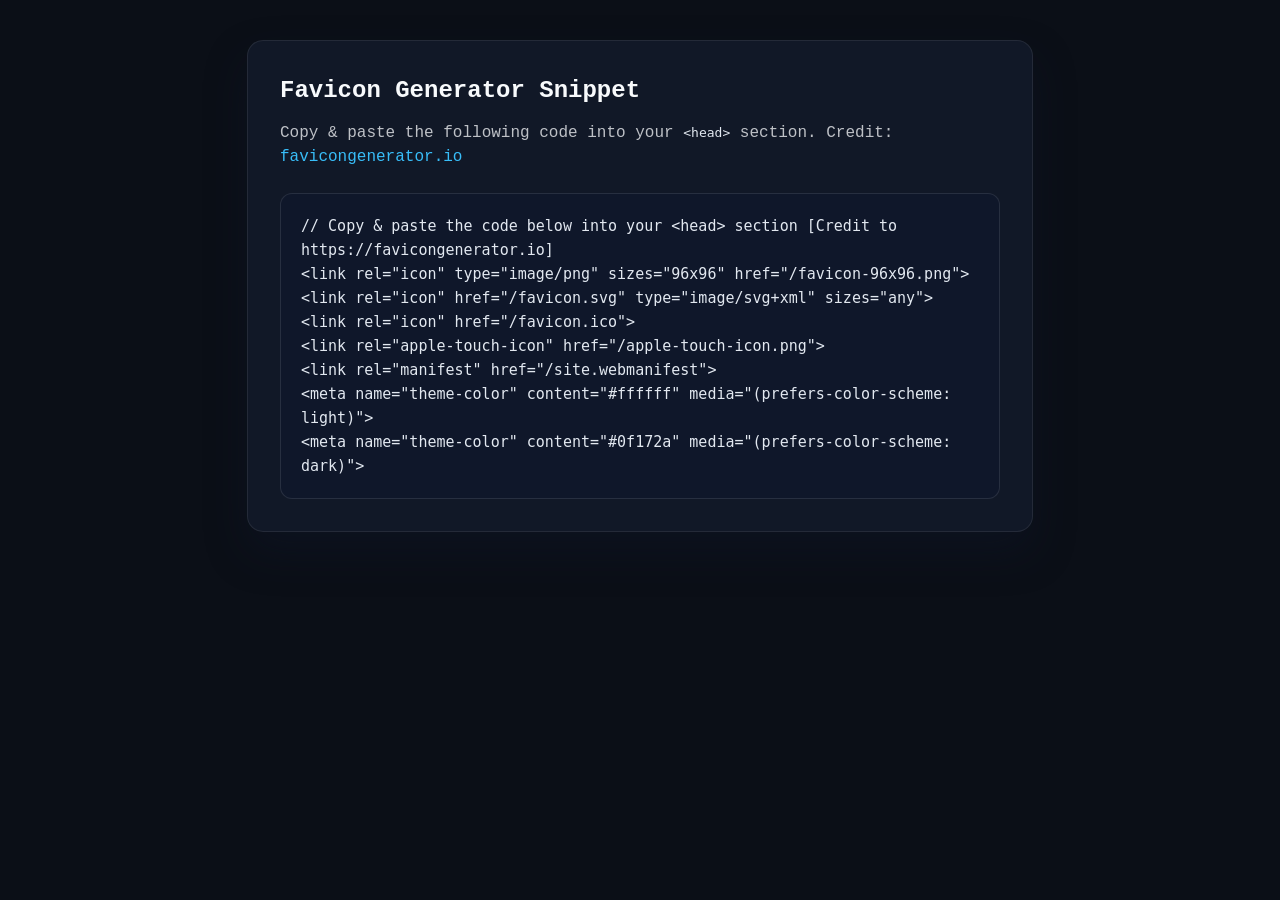
<file: favicons/favicon-code.html>
<!doctype html>
<html lang="en">
<head>
  <meta charset="utf-8">
  <title>Favicon Generator Snippet</title>
  <style>
    :root {
      font-family: ui-monospace, SFMono-Regular, Consolas, 'Liberation Mono', Menlo, monospace;
      background: #0b0f17;
      color: #f8fafc;
      line-height: 1.5;
    }
    body {
      margin: 0;
      padding: 2.5rem 1.25rem 3rem;
      display: flex;
      justify-content: center;
    }
    main {
      max-width: 720px;
      width: 100%;
      background: #111827;
      border: 1px solid rgba(248, 250, 252, 0.08);
      border-radius: 16px;
      padding: 2rem;
      box-shadow: 0 20px 40px rgba(15, 23, 42, 0.4);
    }
    h1 {
      margin: 0 0 0.75rem;
      font-size: 1.5rem;
      font-weight: 600;
    }
    p {
      margin: 0 0 1.5rem;
      color: rgba(248, 250, 252, 0.75);
    }
    pre {
      margin: 0;
      background: #0f172a;
      border-radius: 12px;
      padding: 1.25rem;
      border: 1px solid rgba(248, 250, 252, 0.1);
      overflow-x: auto;
      font-size: 0.9375rem;
      line-height: 1.6;
      white-space: pre-wrap;
    }
    code {
      color: #e2e8f0;
    }
    a {
      color: #38bdf8;
      text-decoration: none;
    }
    a:hover {
      text-decoration: underline;
    }
  </style>
</head>
<body>
  <main>
    <h1>Favicon Generator Snippet</h1>
    <p>Copy &amp; paste the following code into your <code>&lt;head&gt;</code> section. Credit: <a href="https://favicongenerator.io" target="_blank" rel="noopener noreferrer">favicongenerator.io</a></p>
    <pre><code>// Copy &amp; paste the code below into your &lt;head&gt; section [Credit to https://favicongenerator.io]
&lt;link rel=&quot;icon&quot; type=&quot;image/png&quot; sizes=&quot;96x96&quot; href=&quot;/favicon-96x96.png&quot;&gt;
&lt;link rel=&quot;icon&quot; href=&quot;/favicon.svg&quot; type=&quot;image/svg+xml&quot; sizes=&quot;any&quot;&gt;
&lt;link rel=&quot;icon&quot; href=&quot;/favicon.ico&quot;&gt;
&lt;link rel=&quot;apple-touch-icon&quot; href=&quot;/apple-touch-icon.png&quot;&gt;
&lt;link rel=&quot;manifest&quot; href=&quot;/site.webmanifest&quot;&gt;
&lt;meta name=&quot;theme-color&quot; content=&quot;#ffffff&quot; media=&quot;(prefers-color-scheme: light)&quot;&gt;
&lt;meta name=&quot;theme-color&quot; content=&quot;#0f172a&quot; media=&quot;(prefers-color-scheme: dark)&quot;&gt;
</code></pre>
  </main>
</body>
</html>
</file>
